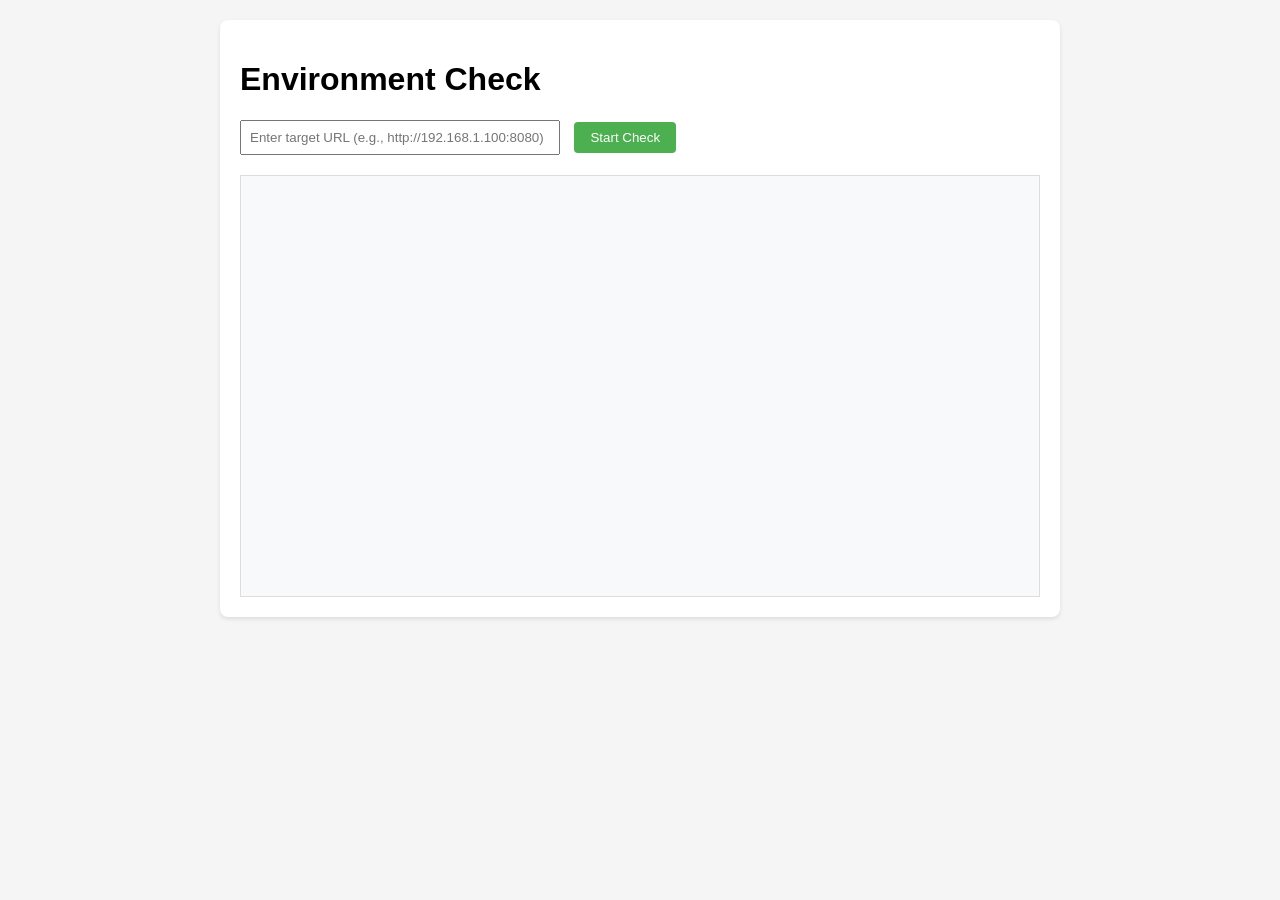
<file: plugin/debug/static/envcheck.html>
<!DOCTYPE html>
<html lang="en">

<head>
    <meta charset="UTF-8">
    <meta name="viewport" content="width=device-width, initial-scale=1.0">
    <title>Environment Check</title>
    <style>
        body {
            font-family: Arial, sans-serif;
            margin: 20px;
            background-color: #f5f5f5;
        }

        .container {
            max-width: 800px;
            margin: 0 auto;
            background-color: white;
            padding: 20px;
            border-radius: 8px;
            box-shadow: 0 2px 4px rgba(0, 0, 0, 0.1);
        }

        .input-group {
            margin-bottom: 20px;
        }

        input[type="text"] {
            padding: 8px;
            width: 300px;
            margin-right: 10px;
        }

        button {
            padding: 8px 16px;
            background-color: #4CAF50;
            color: white;
            border: none;
            border-radius: 4px;
            cursor: pointer;
        }

        button:hover {
            background-color: #45a049;
        }

        #log {
            background-color: #f8f9fa;
            border: 1px solid #ddd;
            padding: 10px;
            height: 400px;
            overflow-y: auto;
            font-family: monospace;
            white-space: pre-wrap;
        }

        .success {
            color: #28a745;
        }

        .error {
            color: #dc3545;
        }

        .info {
            color: #17a2b8;
        }
    </style>
</head>

<body>
    <div class="container">
        <h1>Environment Check</h1>
        <div class="input-group">
            <input type="text" id="targetUrl" placeholder="Enter target URL (e.g., http://192.168.1.100:8080)">
            <button onclick="startCheck()">Start Check</button>
        </div>
        <div id="log"></div>
    </div>

    <script>
        function appendLog(message, type = 'info') {
            const log = document.getElementById('log');
            const entry = document.createElement('div');
            entry.className = type;
            entry.textContent = message;
            log.appendChild(entry);
            log.scrollTop = log.scrollHeight;
        }

        function startCheck() {
            const targetUrl = document.getElementById('targetUrl').value;
            if (!targetUrl) {
                appendLog('Please enter a target URL', 'error');
                return;
            }

            // Clear previous log
            document.getElementById('log').innerHTML = '';
            appendLog('Starting environment check...');

            // Create SSE connection
            const eventSource = new EventSource(`/debug/envcheck?target=${encodeURIComponent(targetUrl)}`);

            eventSource.onmessage = function (event) {
                const data = JSON.parse(event.data);
                appendLog(data.message, data.type);

                if (data.type === 'complete') {
                    eventSource.close();
                }
            };

            eventSource.onerror = function (error) {
                appendLog('Connection error occurred', 'error');
                eventSource.close();
            };
        }
    </script>
</body>

</html>
</file>
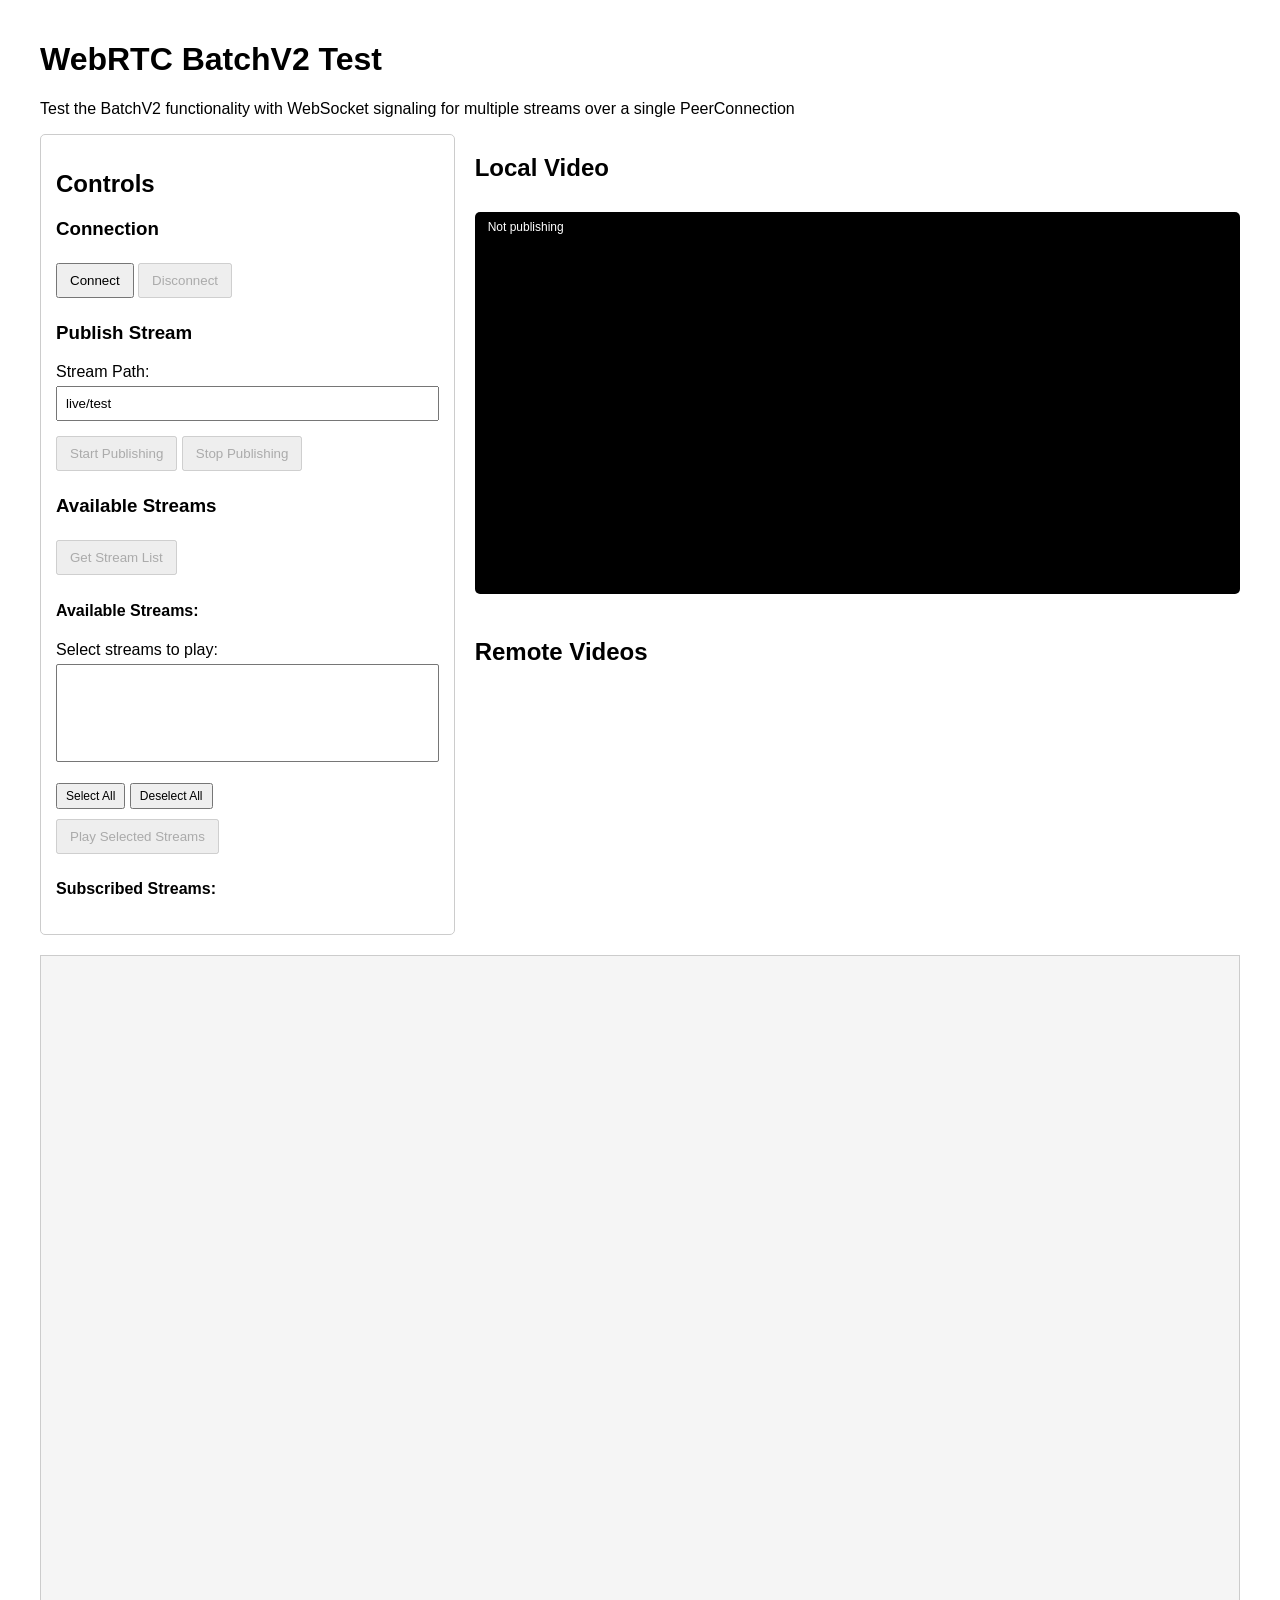
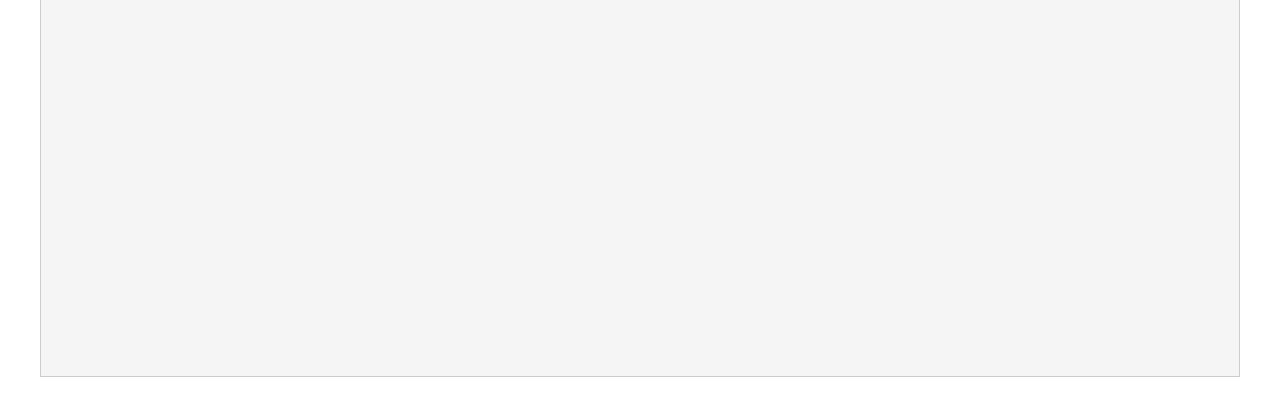
<file: plugin/webrtc/web/batchv2.html>
<!DOCTYPE html>
<html lang="en">

<head>
  <meta charset="UTF-8">
  <meta name="viewport" content="width=device-width, initial-scale=1.0">
  <title>WebRTC BatchV2 Test</title>
  <style>
    body {
      font-family: Arial, sans-serif;
      max-width: 1200px;
      margin: 0 auto;
      padding: 20px;
    }

    .container {
      display: flex;
      flex-wrap: wrap;
      gap: 20px;
    }

    .control-panel {
      flex: 1;
      min-width: 300px;
      border: 1px solid #ccc;
      padding: 15px;
      border-radius: 5px;
    }

    .video-container {
      flex: 2;
      min-width: 400px;
      display: flex;
      flex-direction: column;
      gap: 10px;
    }

    .video-wrapper {
      position: relative;
      margin-bottom: 10px;
    }

    video {
      width: 100%;
      background-color: #000;
      border-radius: 5px;
    }

    #remoteVideos {
      display: flex;
      flex-wrap: wrap;
      gap: 5px;
      width: 100%;
      justify-content: flex-start;
      min-height: 200px;
      max-height: 600px;
      overflow-y: auto;
    }

    #remoteVideos .video-wrapper {
      flex-grow: 1;
      margin-bottom: 5px;
    }

    .stream-info {
      position: absolute;
      top: 5px;
      left: 5px;
      background-color: rgba(0, 0, 0, 0.7);
      color: white;
      padding: 3px 8px;
      border-radius: 3px;
      font-size: 12px;
    }

    button {
      padding: 8px 12px;
      margin: 5px 0;
      cursor: pointer;
    }

    .stream-selection-controls {
      margin-top: 5px;
    }

    .small-button {
      padding: 4px 8px;
      font-size: 12px;
    }

    input,
    select {
      width: 100%;
      padding: 8px;
      margin: 5px 0 10px;
      box-sizing: border-box;
    }

    .log-container {
      margin-top: 20px;
      border: 1px solid #ccc;
      padding: 10px;
      height: 1000px;
      overflow-y: auto;
      font-family: monospace;
      font-size: 12px;
      background-color: #f5f5f5;
    }

    .log-entry {
      margin: 2px 0;
      border-bottom: 1px solid #eee;
      padding-bottom: 2px;
    }

    .log-time {
      color: #666;
      margin-right: 5px;
    }

    .error {
      color: red;
    }

    .success {
      color: green;
    }

    .info {
      color: blue;
    }
  </style>
</head>

<body>
  <h1>WebRTC BatchV2 Test</h1>
  <p>Test the BatchV2 functionality with WebSocket signaling for multiple streams over a single PeerConnection</p>

  <div class="container">
    <div class="control-panel">
      <h2>Controls</h2>

      <h3>Connection</h3>
      <button type="button" id="connectBtn">Connect</button>
      <button type="button" id="disconnectBtn" disabled>Disconnect</button>

      <h3>Publish Stream</h3>
      <label for="publishStreamPath">Stream Path:</label>
      <input type="text" id="publishStreamPath" value="live/test" placeholder="e.g., live/test">
      <button type="button" id="startPublishBtn" disabled>Start Publishing</button>
      <button type="button" id="stopPublishBtn" disabled>Stop Publishing</button>

      <h3>Available Streams</h3>
      <button type="button" id="getStreamsBtn" disabled>Get Stream List</button>
      <div id="availableStreams">
        <h4>Available Streams:</h4>
        <label for="streamSelect">Select streams to play:</label>
        <select id="streamSelect" size="5" multiple aria-label="Available streams"></select>
        <div class="stream-selection-controls">
          <button type="button" id="selectAllBtn" class="small-button">Select All</button>
          <button type="button" id="deselectAllBtn" class="small-button">Deselect All</button>
        </div>
      </div>

      <div>
        <button type="button" id="playSelectedBtn" disabled>Play Selected Streams</button>
      </div>

      <div id="subscribedStreams">
        <h4>Subscribed Streams:</h4>
        <ul id="streamList"></ul>
      </div>
    </div>

    <div class="video-container">
      <h2>Local Video</h2>
      <div class="video-wrapper">
        <video id="localVideo" autoplay muted></video>
        <div class="stream-info" id="localStreamInfo">Not publishing</div>
      </div>

      <h2>Remote Videos</h2>
      <div id="remoteVideos" class="remote-videos-container"></div>
    </div>
  </div>

  <div class="log-container" id="logContainer"></div>

  <script type="module">
    import BatchV2Client from './BatchV2Client.js';

    // DOM elements
    const connectBtn = document.getElementById('connectBtn');
    const disconnectBtn = document.getElementById('disconnectBtn');
    const startPublishBtn = document.getElementById('startPublishBtn');
    const stopPublishBtn = document.getElementById('stopPublishBtn');
    const getStreamsBtn = document.getElementById('getStreamsBtn');
    const playSelectedBtn = document.getElementById('playSelectedBtn');
    const selectAllBtn = document.getElementById('selectAllBtn');
    const deselectAllBtn = document.getElementById('deselectAllBtn');
    const publishStreamPath = document.getElementById('publishStreamPath');
    const streamSelect = document.getElementById('streamSelect');
    const streamList = document.getElementById('streamList');
    const localVideo = document.getElementById('localVideo');
    const localStreamInfo = document.getElementById('localStreamInfo');
    const remoteVideos = document.getElementById('remoteVideos');
    const logContainer = document.getElementById('logContainer');

    let client = null;
    let remoteVideoCount = 0;

    // Logging function
    function log(message, type = 'info') {
      const logEntry = document.createElement('div');
      logEntry.className = `log-entry ${type}`;

      const time = document.createElement('span');
      time.className = 'log-time';
      time.textContent = new Date().toLocaleTimeString();

      logEntry.appendChild(time);
      logEntry.appendChild(document.createTextNode(message));

      logContainer.appendChild(logEntry);
      logContainer.scrollTop = logContainer.scrollHeight;
    }

    // Function to remove video element for a specific stream
    function removeVideoElement(streamId) {
      const videoElement = document.getElementById(`video-${streamId}`);
      if (videoElement) {
        const wrapper = videoElement.closest('.video-wrapper');
        if (wrapper) {
          wrapper.remove();
          remoteVideoCount--;
          log(`Removed video element for stream ${streamId}`, 'info');
          updateRemoteVideoLayout();
        }
      }
    }

    // Update stream list UI
    function updateStreamListUI() {
      streamList.innerHTML = '';
      if (!client) return;

      const subscribed = client.getSubscribedStreams();
      subscribed.forEach(streamPath => {
        const li = document.createElement('li');
        li.textContent = streamPath;

        const removeBtn = document.createElement('button');
        removeBtn.textContent = 'Remove';
        removeBtn.style.marginLeft = '10px';
        removeBtn.onclick = async () => {
          try {
            await client.unsubscribeFromStream(streamPath);
            // The 'streamRemoved' event will handle UI updates
          } catch (error) {
            log(`Error removing stream ${streamPath}: ${error.message}`, 'error');
          }
        };

        li.appendChild(removeBtn);
        streamList.appendChild(li);
      });

      if (remoteVideos.querySelectorAll('.video-wrapper').length > 0) {
        updateRemoteVideoLayout();
      }
    }

    // Cleanup function
    function cleanupUI() {
      // Clear remote videos
      remoteVideos.innerHTML = '';
      remoteVideoCount = 0;

      // Clear subscribed streams UI
      streamList.innerHTML = '';

      // Reset UI elements state
      localVideo.srcObject = null;
      localStreamInfo.textContent = 'Not publishing';
      connectBtn.disabled = false;
      disconnectBtn.disabled = true;
      startPublishBtn.disabled = true;
      stopPublishBtn.disabled = true;
      getStreamsBtn.disabled = true;
      playSelectedBtn.disabled = true;
      selectAllBtn.disabled = false;
      deselectAllBtn.disabled = false;

      // Clear stream select
      streamSelect.innerHTML = '';

      log('UI cleaned up', 'info');
    }

    // Function to update the layout of remote videos
    function updateRemoteVideoLayout() {
      const videoWrappers = remoteVideos.querySelectorAll('.video-wrapper');
      if (videoWrappers.length === 0) return;

      // Get the local video dimensions as a reference
      const localVideoWrapper = document.querySelector('.video-container .video-wrapper');
      const localVideoHeight = localVideoWrapper ? localVideoWrapper.offsetHeight : 300;

      // Calculate the optimal grid layout
      const count = videoWrappers.length;
      let columns;

      // Determine the number of columns based on the count
      if (count <= 1) {
        columns = 1;
      } else if (count <= 4) {
        columns = 2;
      } else if (count <= 9) {
        columns = 3;
      } else {
        columns = 4;
      }

      // Calculate rows based on count and columns
      const rows = Math.ceil(count / columns);

      // Calculate the width percentage for each video
      const widthPercentage = (100 / columns) - 1; // Subtract 1% for the gap

      // Calculate the height for each video to fit within the container
      // and maintain proper spacing
      const containerHeight = Math.min(localVideoHeight, 600); // Cap at 600px max
      const heightPerVideo = (containerHeight / rows) - 10; // 10px for gap

      // Apply the width and height to each video wrapper
      videoWrappers.forEach(wrapper => {
        wrapper.style.width = `${widthPercentage}%`;
        wrapper.style.minWidth = `${widthPercentage}%`;
        wrapper.style.height = `${heightPerVideo}px`;
        wrapper.style.minHeight = '120px'; // Minimum height
      });

      log(`Updated remote video layout: ${count} videos in ${columns} columns and ${rows} rows`, 'info');
    }


    // --- Event Listeners for UI elements ---

    connectBtn.addEventListener('click', async () => {
      if (client) return; // Already connected or connecting

      client = new BatchV2Client();

      // Setup event listeners for the client
      client.on('log', (data) => log(data.message, data.level));
      client.on('error', (data) => log(`Client Error: ${data.message}`, 'error'));

      client.on('connected', () => {
        log('Client connected successfully', 'success');
        connectBtn.disabled = true;
        disconnectBtn.disabled = false;
        startPublishBtn.disabled = false;
        getStreamsBtn.disabled = false;
        playSelectedBtn.disabled = false;
        selectAllBtn.disabled = false;
        deselectAllBtn.disabled = false;
      });

      client.on('disconnected', () => {
        log('Client disconnected');
        cleanupUI();
        client = null;
      });

      client.on('publishStarted', (data) => {
        log(`Publishing started for ${data.streamPath}`, 'success');
        localVideo.srcObject = client.getLocalStream();
        localStreamInfo.textContent = `Publishing: ${data.streamPath}`;
        startPublishBtn.disabled = true;
        stopPublishBtn.disabled = false;
      });

      client.on('publishStopped', (data) => {
        log(`Publishing stopped for ${data.streamPath}`, 'success');
        localVideo.srcObject = null;
        localStreamInfo.textContent = 'Not publishing';
        startPublishBtn.disabled = false;
        stopPublishBtn.disabled = true;
      });

      client.on('streamList', (data) => {
        log(`Received stream list with ${data.streams.length} streams`, 'info');
        streamSelect.innerHTML = ''; // Clear previous options
        if (data.streams.length === 0) {
          const option = document.createElement('option');
          option.disabled = true;
          option.textContent = 'No H.264 streams available';
          streamSelect.appendChild(option);
        } else {
          data.streams.forEach(stream => {
            const option = document.createElement('option');
            option.value = stream.path;
            option.textContent = `${stream.path} (${stream.width}x${stream.height} @ ${stream.fps}fps)`;
            option.dataset.width = stream.width;
            option.dataset.height = stream.height;
            option.dataset.fps = stream.fps;
            streamSelect.appendChild(option);
          });
        }
      });

      client.on('streamAdded', (data) => {
        log(`Stream added: ${data.streamId}`, 'success');
        let videoElement = document.getElementById(`video-${data.streamId}`);
        if (!videoElement) {
          const videoWrapper = document.createElement('div');
          videoWrapper.className = 'video-wrapper';

          videoElement = document.createElement('video');
          videoElement.id = `video-${data.streamId}`;
          videoElement.autoplay = true;
          videoElement.playsInline = true;
          videoElement.srcObject = data.stream;
          videoElement.style.width = '100%';
          videoElement.style.height = '100%';

          const streamInfo = document.createElement('div');
          streamInfo.className = 'stream-info';
          streamInfo.textContent = `Stream: ${data.streamId}`;

          videoWrapper.appendChild(videoElement);
          videoWrapper.appendChild(streamInfo);
          remoteVideos.appendChild(videoWrapper);
          videoElement.play().catch(e => log(`Autoplay failed for ${data.streamId}: ${e.message}`, 'warning'));
          log(`Created video element for stream ${data.streamId}`, 'success');

          remoteVideoCount++;
          updateRemoteVideoLayout();
          updateStreamListUI(); // Update the list of subscribed streams
        } else {
          videoElement.srcObject = data.stream;
          log(`Updated existing video element for stream ${data.streamId}`, 'info');
        }
      });

      client.on('streamRemoved', (data) => {
        log(`Stream removed: ${data.streamPath}`, 'info');
        removeVideoElement(data.streamPath);
        updateStreamListUI(); // Update the list of subscribed streams
      });

      try {
        await client.connect();
      } catch (error) {
        log(`Connection failed: ${error.message}`, 'error');
        cleanupUI();
        client = null;
      }
    });

    disconnectBtn.addEventListener('click', () => {
      if (client) {
        client.disconnect(); // This will trigger the 'disconnected' event and cleanup
      } else {
        cleanupUI(); // Ensure UI is cleaned up even if client wasn't fully connected
      }
    });

    startPublishBtn.addEventListener('click', async () => {
      if (!client) return;
      const streamPath = publishStreamPath.value.trim();
      try {
        await client.startPublishing(streamPath);
      } catch (error) {
        log(`Failed to start publishing: ${error.message}`, 'error');
        // UI updates are handled by 'publishStarted'/'publishStopped' events
      }
    });

    stopPublishBtn.addEventListener('click', async () => {
      if (!client) return;
      const streamPath = publishStreamPath.value.trim();
      try {
        await client.stopPublishing(streamPath);
      } catch (error) {
        log(`Failed to stop publishing: ${error.message}`, 'error');
        // UI updates are handled by 'publishStarted'/'publishStopped' events
      }
    });

    getStreamsBtn.addEventListener('click', () => {
      if (client) {
        client.getStreamList();
      }
    });

    playSelectedBtn.addEventListener('click', async () => {
      if (!client) return;
      const selectedOptions = Array.from(streamSelect.selectedOptions);
      const streamPaths = selectedOptions.map(option => option.value);

      try {
        await client.subscribeToStreams(streamPaths);
        log(`Subscribing to ${streamPaths.length} streams`, 'info');
        // UI updates (adding videos, updating list) are handled by 'streamAdded' event
        updateStreamListUI(); // Ensure the list reflects the new subscriptions immediately
      } catch (error) {
        log(`Failed to subscribe to streams: ${error.message}`, 'error');
      }
    });

    // Select All button event handler
    selectAllBtn.addEventListener('click', () => {
      if (streamSelect.options.length > 0) {
        for (let i = 0; i < streamSelect.options.length; i++) {
          streamSelect.options[i].selected = true;
        }
        log('Selected all available streams', 'info');
      } else {
        log('No streams available to select', 'warning');
      }
    });

    // Deselect All button event handler
    deselectAllBtn.addEventListener('click', () => {
      if (streamSelect.options.length > 0) {
        for (let i = 0; i < streamSelect.options.length; i++) {
          streamSelect.options[i].selected = false;
        }
        log('Deselected all streams', 'info');
      }
    });

    // Add window resize event listener
    window.addEventListener('resize', () => {
      if (remoteVideos.querySelectorAll('.video-wrapper').length > 0) {
        updateRemoteVideoLayout();
      }
    });

  </script>
</body>

</html>
</file>
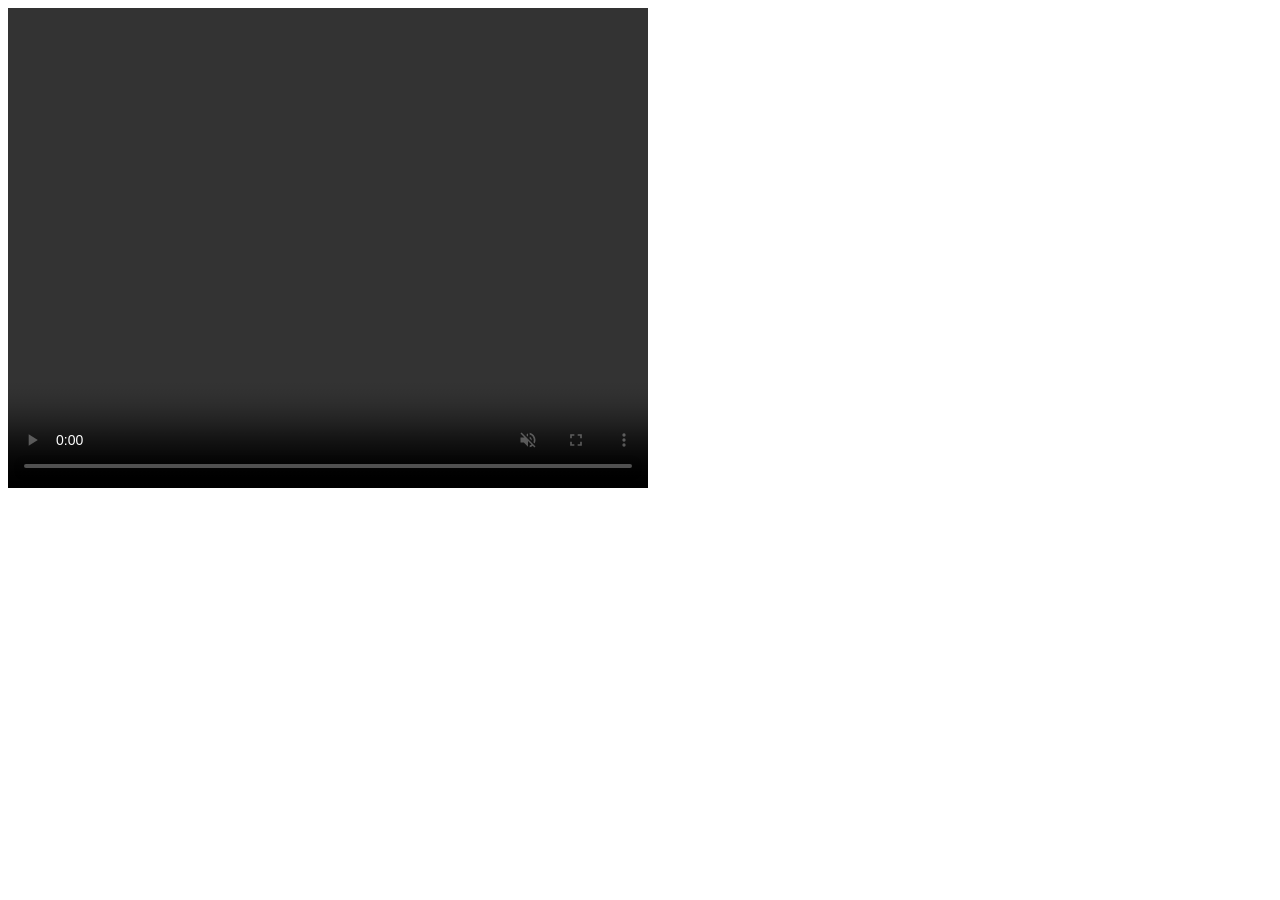
<file: plugin/webrtc/web/subscribe.html>
<!DOCTYPE html>
<html lang="en">

<head>
  <meta charset="UTF-8">
  <meta http-equiv="X-UA-Compatible" content="IE=edge">
  <meta name="viewport" content="width=device-width, initial-scale=1.0">
  <title>测试WebRTC拉流</title>
</head>

<body>
  <video id="video" width="640" height="480" autoplay muted controls>
  </video>
  <!-- <button id="sw" onclick="action()" type="button" style="width:100px;height:30px;display: block;">unpublish</button> -->
  <pre>
  <code id="remoteSdp">

  </code>
</pre>
</body>
<script>
  let action = () => { console.log('action not set'); };
  (async () => {

    const pc = new RTCPeerConnection();
    pc.ontrack = (e) => {
      console.log('ontrack', e);
      if (e.streams.length === 0) return;
      document.getElementById('video').srcObject = e.streams[0];
      document.getElementById('video').play();
    };
    pc.oniceconnectionstatechange = () => {
      console.log('oniceconnectionstatechange', pc.iceConnectionState);
    };
    pc.onicecandidate = (e) => {
      console.log('onicecandidate', e.candidate);
    };
    pc.addTransceiver('video', { direction: 'recvonly' });
    pc.addTransceiver('audio', { direction: 'recvonly' });
    // const dc = pc.createDataChannel('sdp');
    const offer = await pc.createOffer();
    await pc.setLocalDescription(offer);
    const searchParams = new URLSearchParams(location.search);
    const streamPath = searchParams.get('streamPath') || 'live/test';
    searchParams.delete('streamPath')
    const query = searchParams.toString()
    const result = await fetch(
      `/webrtc/play/${streamPath}${query?`?${query}`:''}`,
      {
        method: 'POST',
        mode: 'cors',
        cache: 'no-cache',
        credentials: 'include',
        redirect: 'follow',
        referrerPolicy: 'no-referrer',
        headers: { 'Content-Type': 'application/sdp' },
        body: offer.sdp,
      },
    );
    const remoteSdp = await result.text();
    document.getElementById('remoteSdp').innerText = remoteSdp;
    await pc.setRemoteDescription(
      new RTCSessionDescription({ type: 'answer', sdp: remoteSdp }),
    );
    // dc.onmessage = async (e) => {
    //   await pc.setRemoteDescription(
    //     new RTCSessionDescription({ type: 'answer', sdp: e.data }),
    //   );
    // };
    // const publish = async () => {
    //   videoTransceiver.direction = 'sendonly';
    //   audioTransceiver.direction = 'sendonly';
    //   const offer = await pc.createOffer();
    //   await pc.setLocalDescription(offer);
    //   dc.send('1' + offer.sdp);
    //   action = unpublish;
    //   document.getElementById('sw').innerText = 'unpublish';
    // };
    // const unpublish = async () => {
    //   videoTransceiver.direction = 'inactive';
    //   audioTransceiver.direction = 'inactive';
    //   const offer = await pc.createOffer();
    //   await pc.setLocalDescription(offer);
    //   dc.send('0' + offer.sdp);
    //   action = publish;
    //   document.getElementById('sw').innerText = 'publish';
    // };
    // action = unpublish;
  })()
</script>

</html>
</file>
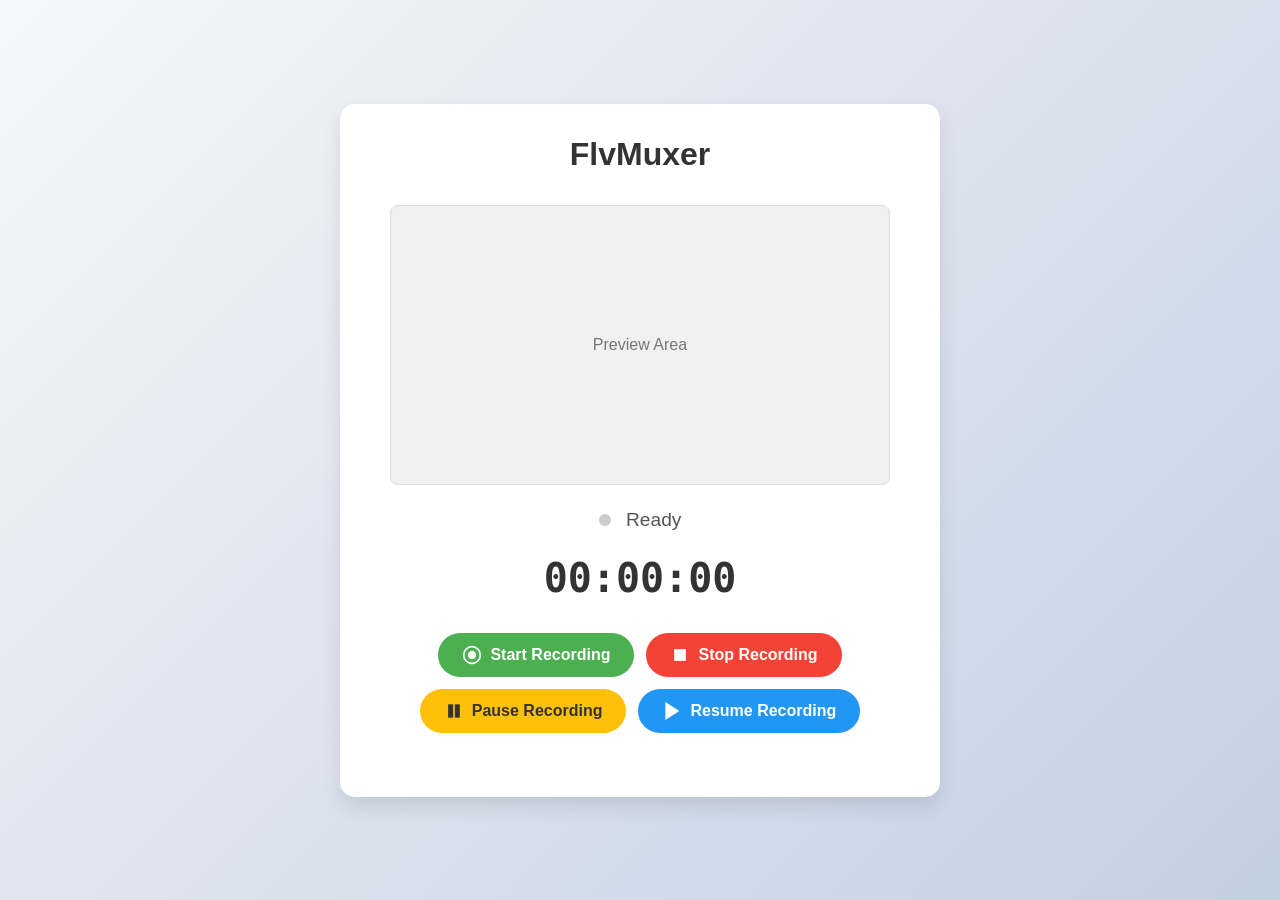
<file: plugin/webtransport/web/screenshare.html>
<!doctype html>
<html lang="zh-CN">
  <head>
    <meta charset="UTF-8" />
    <meta name="viewport" content="width=device-width, initial-scale=1.0" />
    <title>FlvMuxer</title>
    <style>
      * {
        margin: 0;
        padding: 0;
        box-sizing: border-box;
        font-family: "Segoe UI", Tahoma, Geneva, Verdana, sans-serif;
      }

      body {
        background: linear-gradient(135deg, #f5f7fa 0%, #c3cfe2 100%);
        min-height: 100vh;
        display: flex;
        flex-direction: column;
        align-items: center;
        justify-content: center;
      }

      .container {
        background-color: white;
        border-radius: 15px;
        box-shadow: 0 10px 20px rgba(0, 0, 0, 0.1);
        padding: 2rem;
        width: 90%;
        max-width: 600px;
        text-align: center;
      }

      h1 {
        color: #333;
        margin-bottom: 2rem;
        font-size: 2rem;
      }

      .controls {
        display: flex;
        flex-wrap: wrap;
        justify-content: center;
        gap: 12px;
        margin-bottom: 2rem;
      }

      .button {
        border: none;
        border-radius: 50px;
        padding: 12px 24px;
        font-size: 1rem;
        font-weight: 600;
        cursor: pointer;
        transition: all 0.3s ease;
        display: flex;
        align-items: center;
        justify-content: center;
        gap: 8px;
        min-width: 130px;
      }

      .button:hover {
        transform: translateY(-2px);
      }

      .button:active {
        transform: translateY(0);
      }

      .start-button {
        background-color: #4caf50;
        color: white;
      }

      .stop-button {
        background-color: #f44336;
        color: white;
      }

      .pause-button {
        background-color: #ffc107;
        color: #333;
      }

      .resume-button {
        background-color: #2196f3;
        color: white;
      }

      .status {
        font-size: 1.2rem;
        color: #555;
        margin-bottom: 1.5rem;
      }

      .status-indicator {
        display: inline-block;
        width: 12px;
        height: 12px;
        border-radius: 50%;
        margin-right: 10px;
        background-color: #ccc;
      }

      .recording .status-indicator {
        background-color: #f44336;
        animation: blink 1.5s infinite;
      }

      .paused .status-indicator {
        background-color: #ffc107;
      }

      .timer {
        font-size: 2.5rem;
        font-weight: 700;
        color: #333;
        margin-bottom: 2rem;
        font-family: monospace;
      }

      @keyframes blink {
        0% {
          opacity: 1;
        }
        50% {
          opacity: 0.4;
        }
        100% {
          opacity: 1;
        }
      }

      .preview {
        width: 100%;
        max-width: 500px;
        height: 280px;
        background-color: #f0f0f0;
        border-radius: 8px;
        margin: 0 auto 1.5rem;
        display: flex;
        align-items: center;
        justify-content: center;
        color: #777;
        border: 1px solid #ddd;
      }

      @media (max-width: 640px) {
        .controls {
          flex-direction: column;
          align-items: center;
        }

        .button {
          width: 100%;
        }

        .preview {
          height: 200px;
        }
      }
    </style>
  </head>

  <body>
    <div class="container">
      <h1>FlvMuxer</h1>

      <div class="preview">Preview Area</div>

      <div class="status">
        <span class="status-indicator"></span>
        <span class="status-text">Ready</span>
      </div>

      <div class="timer">00:00:00</div>

      <div class="controls">
        <button
          class="button start-button"
          type="button"
          title="Start Recording"
          onclick="startRecording()"
        >
          <svg
            width="20"
            height="20"
            viewBox="0 0 24 24"
            fill="none"
            stroke="currentColor"
            stroke-width="2"
          >
            <circle cx="12" cy="12" r="10"></circle>
            <circle cx="12" cy="12" r="4" fill="currentColor"></circle>
          </svg>
          Start Recording
        </button>

        <button
          class="button stop-button"
          type="button"
          title="Stop Recording"
          onclick="stopRecording()"
        >
          <svg
            width="20"
            height="20"
            viewBox="0 0 24 24"
            fill="none"
            stroke="currentColor"
            stroke-width="2"
          >
            <rect x="6" y="6" width="12" height="12" fill="currentColor"></rect>
          </svg>
          Stop Recording
        </button>

        <button
          class="button pause-button"
          type="button"
          title="Pause Recording"
          onclick="pauseRecording()"
        >
          <svg
            width="20"
            height="20"
            viewBox="0 0 24 24"
            fill="none"
            stroke="currentColor"
            stroke-width="2"
          >
            <rect x="6" y="5" width="4" height="14" fill="currentColor"></rect>
            <rect x="14" y="5" width="4" height="14" fill="currentColor"></rect>
          </svg>
          Pause Recording
        </button>

        <button
          class="button resume-button"
          type="button"
          title="Resume Recording"
          onclick="resumeRecording()"
        >
          <svg
            width="20"
            height="20"
            viewBox="0 0 24 24"
            fill="none"
            stroke="currentColor"
            stroke-width="2"
          >
            <polygon points="5 3 19 12 5 21" fill="currentColor"></polygon>
          </svg>
          Resume Recording
        </button>
      </div>
    </div>

    <script src="./example.js"></script>
  </body>
</html>
</file>
